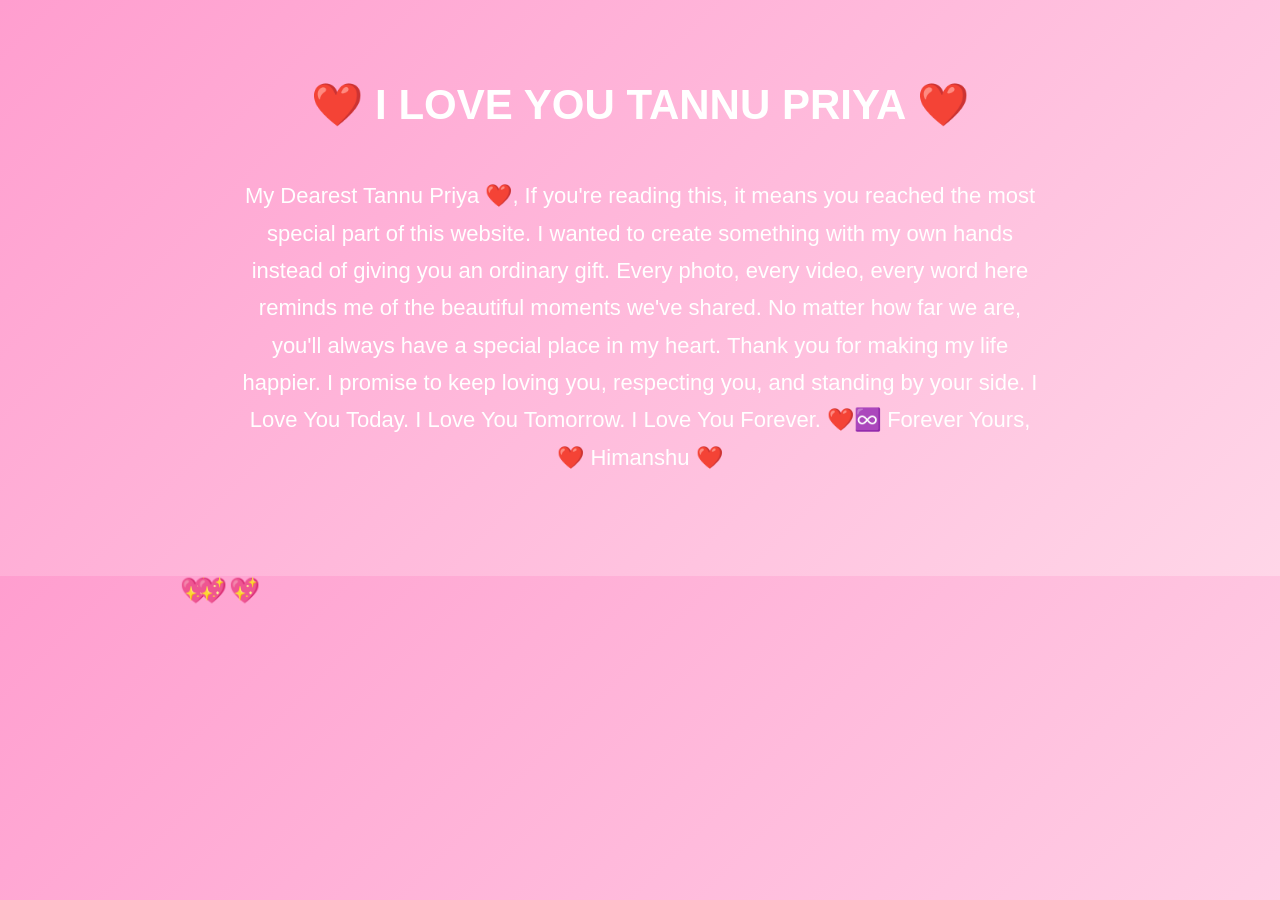
<file: secret.html>
<!DOCTYPE html>
<html lang="en">
<head>
<meta charset="UTF-8">
<meta name="viewport" content="width=device-width, initial-scale=1.0">
<title>Only For Tannu ❤️</title>

<style>
body{
margin:0;
padding:0;
background:linear-gradient(135deg,#ff9ecf,#ffd6e8);
font-family:Arial,sans-serif;
text-align:center;
overflow:hidden;
color:white;
}

h1{
margin-top:80px;
font-size:42px;
animation:pulse 1.5s infinite;
}

p{
font-size:22px;
padding:20px;
max-width:800px;
margin:20px auto 80px auto;
line-height:1.7;
}

@keyframes pulse{
50%{
transform:scale(1.08);
}
}

.heart{
position:fixed;
font-size:25px;
animation:fall 8s linear infinite;
}

@keyframes fall{
0%{
transform:translateY(-100px);
opacity:1;
}
100%{
transform:translateY(100vh);
opacity:0;
}
}
</style>

</head>

<body>

<h1>❤️ I LOVE YOU TANNU PRIYA ❤️</h1>

<p>

My Dearest Tannu Priya ❤️,

If you're reading this, it means you reached the most special part of this website.

I wanted to create something with my own hands instead of giving you an ordinary gift.

Every photo, every video, every word here reminds me of the beautiful moments we've shared.

No matter how far we are, you'll always have a special place in my heart.

Thank you for making my life happier.

I promise to keep loving you, respecting you, and standing by your side.

I Love You Today.
I Love You Tomorrow.
I Love You Forever. ❤️♾️

Forever Yours,

❤️ Himanshu ❤️

</p>

<script>

function createHeart(){

const heart=document.createElement("div");

heart.className="heart";

heart.innerHTML="💖";

heart.style.left=Math.random()*100+"vw";

heart.style.animationDuration=(5+Math.random()*5)+"s";

document.body.appendChild(heart);

setTimeout(()=>heart.remove(),10000);

}

setInterval(createHeart,300);

</script>

</body>
</html>
</file>
